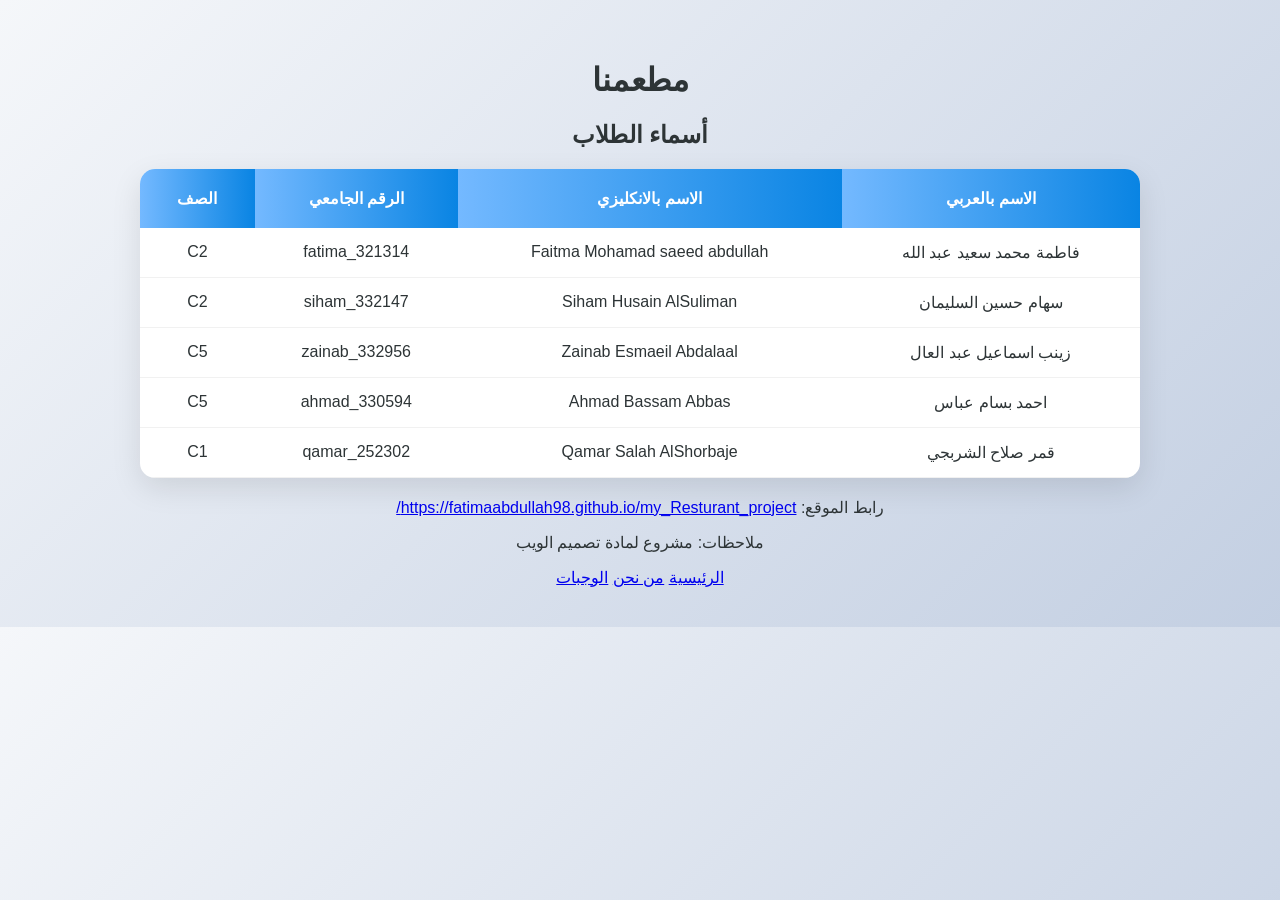
<file: index.html>
<!DOCTYPE html>
<html lang="ar" dir="rtl">
<head>
    <meta charset="UTF-8">
    <title>تحويل</title>
    <script>
        window.location.href = "home.html";
    </script>
</head>
<body>
    <p>
        جاري تحويلك إلى الصفحة الرئيسية...
        <a href="home.html">اضغط هنا إذا لم يتم التحويل</a>
    </p>
</body>
</html>
</file>
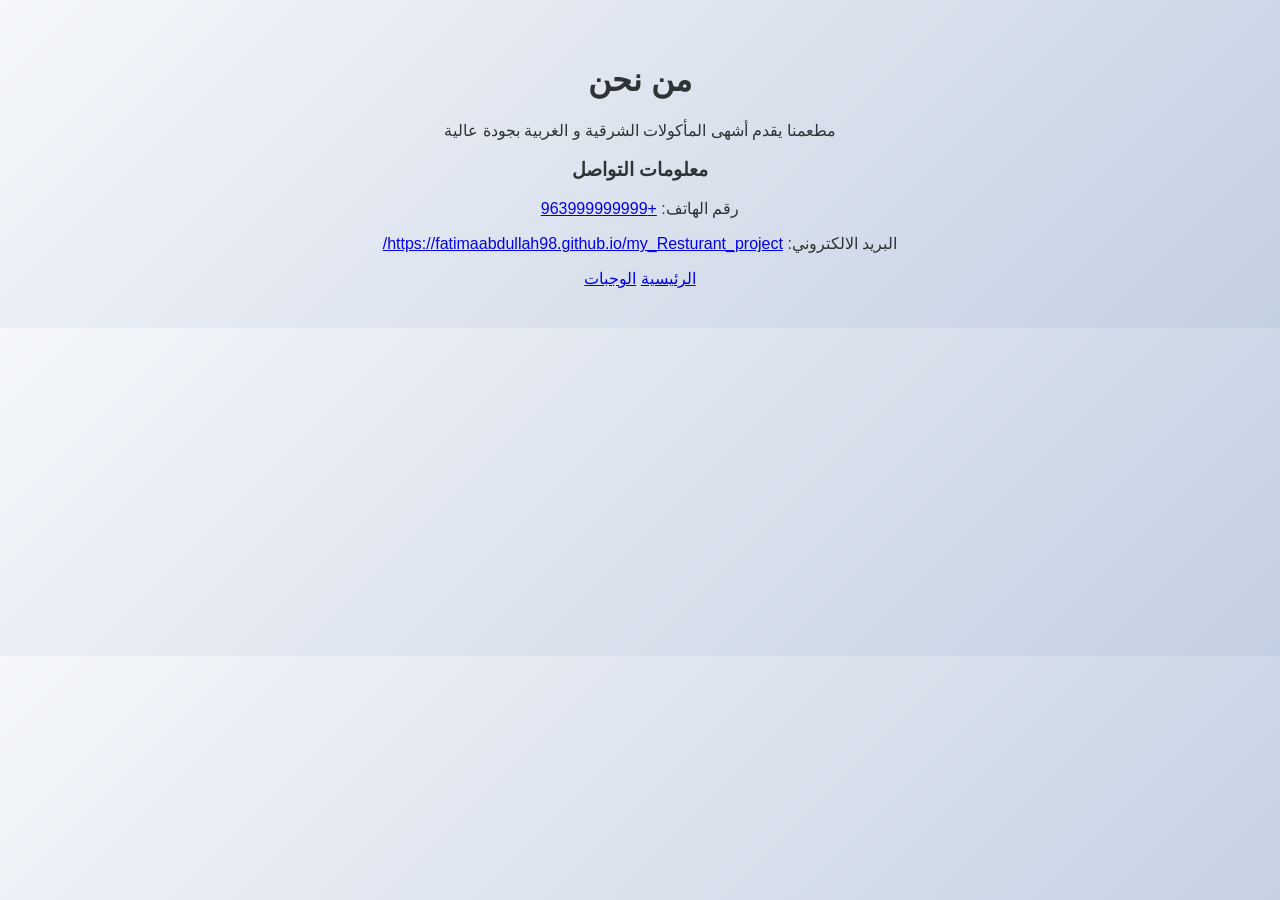
<file: AboutUs.html>
<!DOCTYPE html>
<html lang = "ar" dir="rtl">
    <head>
        <meta charset="UTF-8">
        <title>من نحن</title>
        <link rel = "stylesheet" href ="css.Style.css">
    </head>
    <body>
        <h1>من نحن</h1>
        <p>مطعمنا يقدم أشهى المأكولات الشرقية و الغربية بجودة عالية</p>
        <h3>معلومات التواصل</h3>
        <p>رقم الهاتف: <a href="tel:+963999999999">+963999999999</a></p>
        <p>البريد الالكتروني: <a href="https://fatimaabdullah98.github.io/my_Resturant_project/">https://fatimaabdullah98.github.io/my_Resturant_project/</a></p>
        <nav>
            <a href = "home.html">الرئيسية</a>
            <a href = "Meals.html">الوجبات</a>
        </nav>
    </body>
</html>
</file>
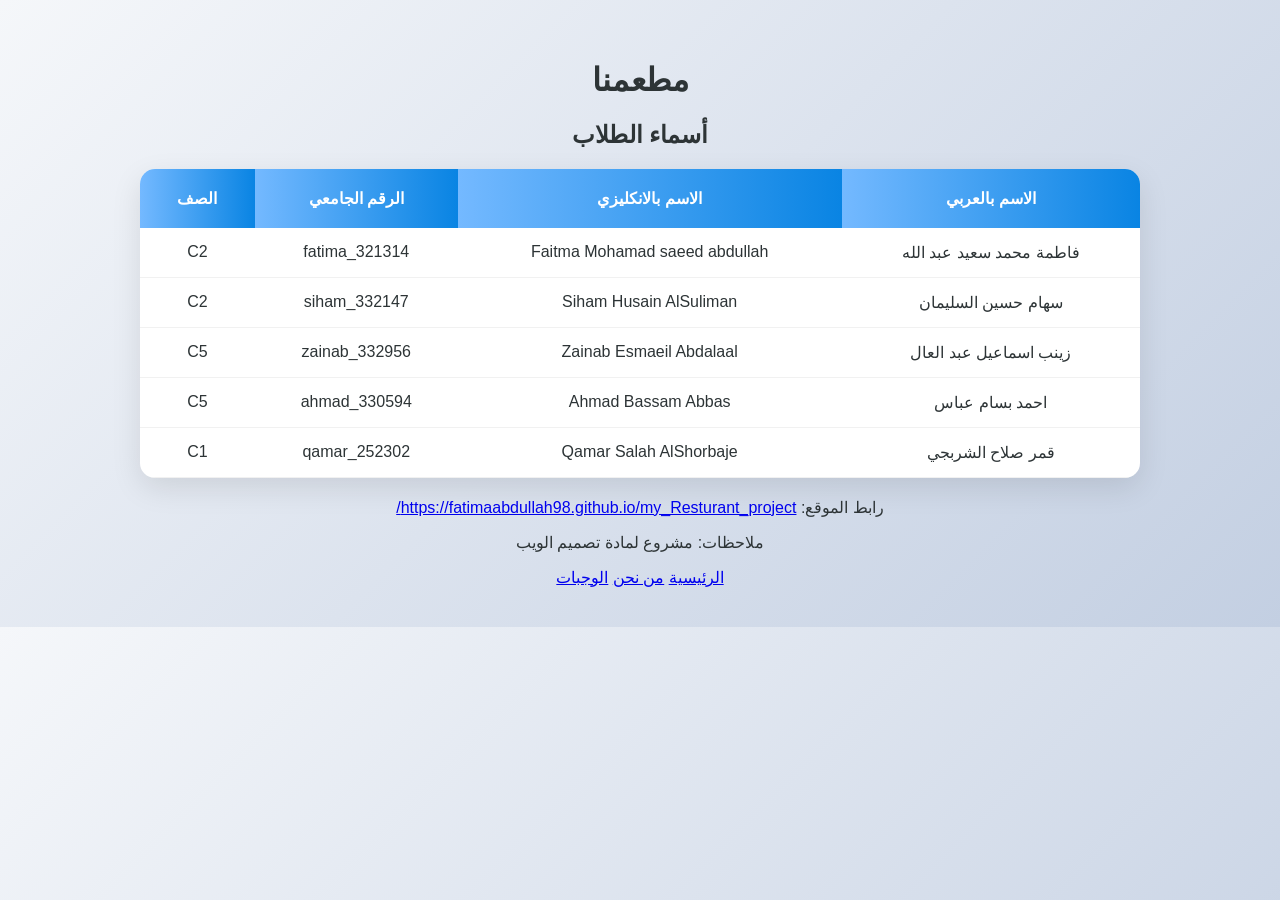
<file: home.html>
<!DOCTYPE html>
<html lang="ar" dir="rtl">
    <head>
        <meta charset="UTF-8">
        <title>الصفحة الرئيسية</title>
        <link rel = "stylesheet" href = "css.Style.css">
    </head>
    <body>
        <h1>مطعمنا</h1>
        <h2>أسماء الطلاب</h2>
        <table >
            <tr>
                <th>الاسم بالعربي</th>
                <th>الاسم بالانكليزي</th>
                <th>الرقم الجامعي</th>
                <th>الصف</th>
            </tr>

            <tr>
            <td>فاطمة محمد سعيد عبد الله</td>
            <td>Faitma Mohamad saeed abdullah</td>
            <td>fatima_321314</td>
            <td>C2</td>
            </tr>

            <tr>
            <td>سهام حسين السليمان </td>
            <td>Siham Husain AlSuliman</td>
            <td>siham_332147</td>
            <td>C2</td>
            </tr>

             <tr>
            <td>زينب اسماعيل عبد العال</td>
            <td>Zainab Esmaeil Abdalaal</td>
            <td>zainab_332956</td>
            <td>C5</td>
            </tr>

             <tr>
            <td>احمد بسام عباس</td>
            <td>Ahmad Bassam Abbas</td>
            <td>ahmad_330594</td>
            <td>C5</td>
            </tr>

             <tr>
            <td>قمر صلاح الشربجي</td>
            <td>Qamar Salah AlShorbaje</td>
            <td>qamar_252302</td>
            <td>C1</td>
            </tr>

        </table>

        <p>رابط الموقع: <a href="https://fatimaabdullah98.github.io/my_Resturant_project/" target="_blank">https://fatimaabdullah98.github.io/my_Resturant_project/</a></p>
        <p>ملاحظات: مشروع لمادة تصميم الويب</p>
        <nav>
            <a href ="home.html">الرئيسية</a>
            <a href ="AboutUs.html">من نحن</a>
            <a href ="Meals.html">الوجبات</a>
        </nav>
    </body>
</html>
</file>
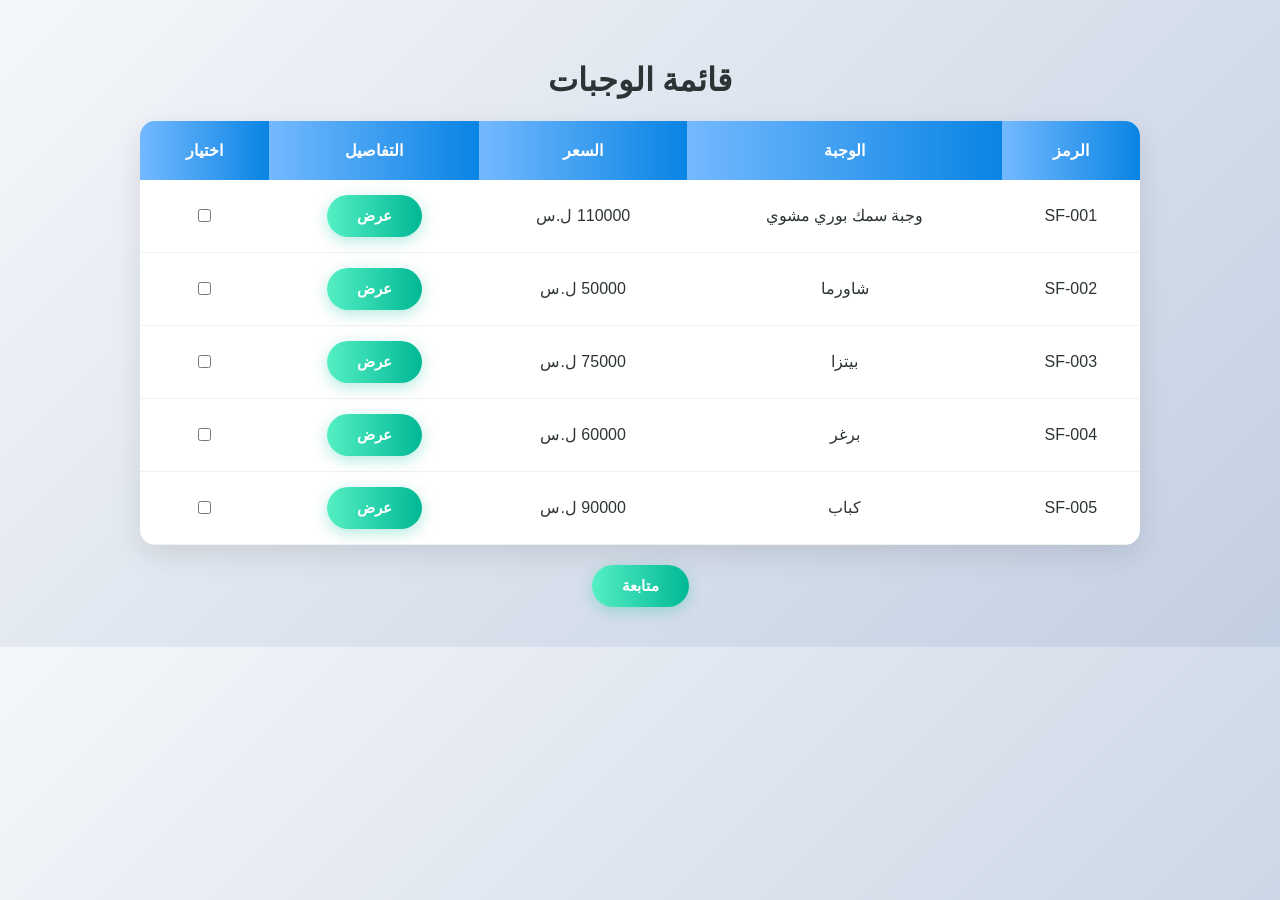
<file: Meals.html>
<!DOCTYPE html>
<html lang = "ar" dir="rtl">
    <head>
        <meta charset="UTF-8">
        <title>الوجبات</title>
        <link rel = "stylesheet" href = "css.Style.css">
        <script src="jquery.min.js"></script>
        <script src= "js.myFunctions.js"></script>
    </head>
    <body>
        <h1>قائمة الوجبات</h1>
        <table>
            <thead>
            <tr>
                <th>الرمز</th>
                <th>الوجبة</th>
                <th>السعر</th>
                <th>التفاصيل</th>
                <th>اختيار</th>
            </tr>
            </thead>
         
        <tbody>

            <tr>
                <td>SF-001</td>
                <td>وجبة سمك بوري مشوي</td>
                <td>110000 ل.س</td>
                <td><button onclick="toggleDetails('details1')">عرض</button></td>
                <td><input type="checkbox"></td>
            </tr>

            <!-- سطر التفاصيل -->
            <tr id="details1" style="display:none;">
            <td colspan="5">
                <div class="container">
                <div class="text-content">
                  <b>المطبخ:</b>المصري<br>
             <br>
            <b>تصنيف الطعام :</b>مأكولات بحرية<br>
             <br>
             <b>المكونات :</b><br>
            4 سمكات بوري أحمر , مغسول ومنظف <br>
             بضعة أوراق مقطعة من الأوريجانو الطازج <br>
             ملعقة صغيرة واحدة من ملح الطعام<br>
             ملعقة صغيرة واحدة من الفلفل الأسود المطحون<br>
            <br>
             <b>الصلصة :</b><br>
           • ملعقة كبيرة من زيت الزيتون. <br>  
           • 3 فصوص ثوم مقشرة ومقطعة بشكل ناعم. <br>
           • 1 حبة فلفل أحمر طازج، منزوعة البذور ومقطعة إلى شرائح رفيعة.  <br>
           • بضعة أغصان من إكليل الجبل الطازجة. <br>
           • 6 حبات طماطم طرية، مفرومة. <br>
           • 1/2 ليمونة معصورة<br>
            </div>
              <div style="flex: 1;">
    <img src="images/سمك البوري.jpg" alt="وجبة سمك" class="dish-image">
  </div>
</div>
            </td>
            </tr>

            <tr>
            <td>SF-002</td>
            <td>شاورما</td>
            <td>50000 ل.س</td>
            <td><button onclick="toggleDetails('details2')">عرض</button></td>
            <td><input type="checkbox"></td>
            </tr>

            <!-- سطر التفاصيل -->
            <tr id="details2" style="display:none;">
            <td colspan="5">
                <div class="container">
                <div class="text-content">
             <b>المطبخ :</b>السوري<br>
             <br>
            <b>تصنيف الطعام :</b>شاورما دجاج<br>
             <br>
             <b>المكونات :</b><br>
            صدور دجاج مقطعة لشرائح رفيعة <br>
             عصير الليمون , زيت زيتون , لبن زبادي , هيل مطحون , ثوم مهروس , <br>
             ملعقة صغيرة واحدة من ملح الطعام<br>
             ملعقة صغيرة واحدة من الفلفل الأسود المطحون<br>
            <br>
            <b> التومية (المايونيز)</b><br>
           • 3 ملاعق كبيرة من النشاء , 1 كوب ماء. <br>  
           • 3 فصوص ثوم مقشرة ومقطعة بشكل ناعم. <br>
           • نصف كوب زيت نباتي (ذرة أو عباد الشمس).  <br>
           • ملعقة كبيرة من عصير الليمون. <br>
           • ملعقة كبيرة من الخل الأبيض. <br>
                 </div>
              <div style="flex: 1;">
    <img src="images/الشاورما السورية.jpg" alt="شاورما دجاج" class="dish-image">
  </div>
</div>
            </td>
            </tr>

            <tr>
            <td>SF-003</td>
            <td>بيتزا</td>
            <td>75000 ل.س</td>
            <td><button onclick="toggleDetails('details3')">عرض</button></td>
            <td><input type="checkbox"></td>
            </tr>

            <!-- سطر التفاصيل -->
            <tr id="details3" style="display:none;">
            <td colspan="5">
                 <div class="container">
                <div class="text-content">
             <b>المطبخ :</b>الايطالي<br>
             <br>
             <b>تصنيف الطعام :</b>الوجبات السريعة<br>
             <br>
             <b>المكونات :</b><br>
            عجينة (دقيق , خميرة , ماء , زيت , سكر , ملح) <br>
             صلصة طماطم <br>
             جبنة الموزاريلا<br>
             طماطم , أوريجانو , زيتون أسود مقطع لشرائح , فلفل أخضر مقطع لشرائح<br>
            <br>
            <b>صوص الطماطم :</b><br>
           • 4 حبات طماطم كبيرة مقشرة ومفرومة ناعم. <br>  
           • 2 فص ثوم مهروس. <br>
           • ملعقتان كبيرتان من زيت الزيتون  <br>
            </div>
              <div style="flex: 1;">
    <img src="images/البيتزا الايطالية.jpg" alt="البيتزا الايطالية" class="dish-image">
  </div>
</div>
            </td>
            </tr>

            <tr>
            <td>SF-004</td>
            <td>برغر</td>
            <td>60000 ل.س</td>
            <td><button onclick="toggleDetails('details4')">عرض</button></td>
            <td><input type="checkbox"></td>
            </tr>

             <!-- سطر التفاصيل -->
            <tr id="details4" style="display:none;">
            <td colspan="5">
                 <div class="container">
                <div class="text-content">
             <b>المطبخ :</b>الاميركي<br>
             <br>
             <b>تصنيف الطعام :</b>الوجبات السريعة<br>
             <br>
             <b>المكونات :</b><br>
            قرص لحم مفروم (لحم بقري) <br>
             خبز همبرغر طري  <br>
             شرائح من جبن الشيدر<br>
             خس , شرائح طماطم , بصل , خيار مخلل<br>
            <br>
            <b>الصوص :</b><br>
           • المايونيز. <br>  
           • كاتشب. <br>
           • خردل  <br>
            </div>
              <div style="flex: 1;">
    <img src="images/البرغر.jpg" alt="البرغر الاميركي" class="dish-image">
  </div>
</div>
            </td>
            </tr>

            <tr>
            <td>SF-005</td>
            <td>كباب</td>
            <td>90000 ل.س</td>
            <td><button onclick="toggleDetails('details5')">عرض</button></td>
            <td><input type="checkbox"></td>
            </tr>

            <!-- سطر التفاصيل -->
            <tr id="details5" style="display:none;">
            <td colspan="5">
                 <div class="container">
                <div class="text-content">
             <b>المطبخ :</b>السوري<br>
             <br>
             <b>تصنيف الطعام :</b>اللحوم المشوية<br>
             <br>
            <b>المكونات :</b><br>
             لحم مفروم (ضأن أو عجل)<br>
             بصل مفروم ناعم  <br>
             بقدونس <br>
             ملعقة صغيرة من الملح , ملعقة صغيرة من الفلف الأسود , بابريكا<br>
            <br>
           <b>السلطة :</b><br>
           • طماطم مقطعة بشكل مكعبات. <br>  
           • خيار مقطع بشكل مكعبات. <br>
           • بقدونس مفروم ناعم  <br>
           • بصل مفروم ناعم<br>
           • ملعقة صغير من الملح , ملعقة كبيرة من عصير الليمون , ملعقة صغيرة من النعنع اليابس<br> 
             </div>
              <div style="flex: 1;">
    <img src="images/الكباب السوري.jpg" alt="الكباب السوري" class="dish-image">
  </div>
</div>
            </td>
            </tr>
        </tbody>
        </table>
        <button onclick="showForm()">متابعة</button>

<!-- الفورم هون -->
<div id="orderForm" style="display:none; margin-top: 20px;">
    <h2>إتمام الطلب</h2>

    <label>الاسم الكامل</label>
    <input type="text" id="fullName"><br><br>

    <label>رقم الحساب المصرفي *</label>
    <input type="text" id="bankAccount"><br><br>

    <label>تاريخ الطلب</label>
    <input type="date" id="orderDate"><br><br>

    <label>رقم الموبايل</label>
    <input type="text" id="phone"><br><br>

    <button onclick="submitOrder()">إرسال</button>
</div>
</body>
</html>
</file>
<file: css.Style.css>
/* تحسين الخطوط والخلفية العامة */
body {
    font-family: 'Segoe UI', Tahoma, Geneva, Verdana, sans-serif;
    direction: rtl;
    text-align: center;
    background: linear-gradient(135deg, #f5f7fa 0%, #c3cfe2 100%); /* خلفية متدرجة احترافية */
    color: #2d3436;
    padding: 40px 20px;
    margin: 0;
}

/* جعل الجدول يبدو كبطاقة (Card) عائمة */
table {
    width: 95%;
    max-width: 1000px;
    margin: 20px auto;
    border-collapse: separate;
    border-spacing: 0;
    background-color: white;
    border-radius: 15px; /* زوايا منحنية أكثر احترافية */
    overflow: hidden;
    box-shadow: 0 10px 30px rgba(0,0,0,0.1); /* ظل ناعم وعميق */
}

th {
    background: linear-gradient(to left, #0984e3, #74b9ff); /* تدرج أزرق حديث */
    color: white;
    padding: 20px;
    font-weight: 600;
    border: none;
}

td {
    padding: 15px;
    border-bottom: 1px solid #f1f1f1;
}

/* تأثير عند تمرير الماوس على صفوف الجدول */
tbody tr:hover {
    background-color: #f9f9f9;
}

/* تحسين شكل الأزرار */
button {
    padding: 12px 30px;
    cursor: pointer;
    background: linear-gradient(to left, #00b894, #55efc4); /* تدرج أخضر */
    color: white;
    border: none;
    border-radius: 25px; /* زر دائري الأطراف */
    font-size: 15px;
    font-weight: bold;
    box-shadow: 0 4px 15px rgba(0,184,148,0.3);
    transition: all 0.3s ease;
}

button:hover {
    transform: translateY(-3px); /* رفعة بسيطة */
    box-shadow: 0 6px 20px rgba(0,184,148,0.4);
}

/* تحسين شكل نموذج الطلب (Form) */
#orderForm {
    background: white;
    max-width: 500px;
    margin: 30px auto;
    padding: 30px;
    border-radius: 20px;
    box-shadow: 0 15px 35px rgba(0,0,0,0.1);
}

input {
    width: 80%;
    padding: 12px;
    margin: 10px 0;
    border: 1px solid #dfe6e9;
    border-radius: 10px;
    outline: none;
    transition: 0.3s;
}

input:focus {
    border-color: #0984e3;
    box-shadow: 0 0 8px rgba(9,132,227,0.2);
}

/* تنسيق الحاوية لتكون النص والصورة بجانب بعضهما دائماً */
.container {
    display: flex;
    flex-direction: row; /* يضمن بقاء العناصر في صف واحد */
    justify-content: space-around; /* توزيع المساحة بين النص والصورة */
    align-items: flex-start; /* محاذاة العناصر من الأعلى */
    direction: rtl;
    padding: 20px;
    gap: 20px; /* مسافة ثابتة بين النص والصورة */
}

/* جعل النص يأخذ مساحة أكبر */
.text-content {
    text-align: right;
    flex: 2; /* النص يأخذ ضعف مساحة الصورة */
    line-height: 1.6; /* تباعد الأسطر لراحة العين */
}

/* التحكم في حجم الصورة لتناسب المساحة */
.dish-image {
    flex: 1; /* الصورة تأخذ مساحة أقل */
    max-width: 250px; /* تقليل العرض الأقصى قليلاً */
    height: auto;
    border-radius: 12px;
    box-shadow: 0 5px 15px rgba(0,0,0,0.2);
    object-fit: cover;
}
</file>
